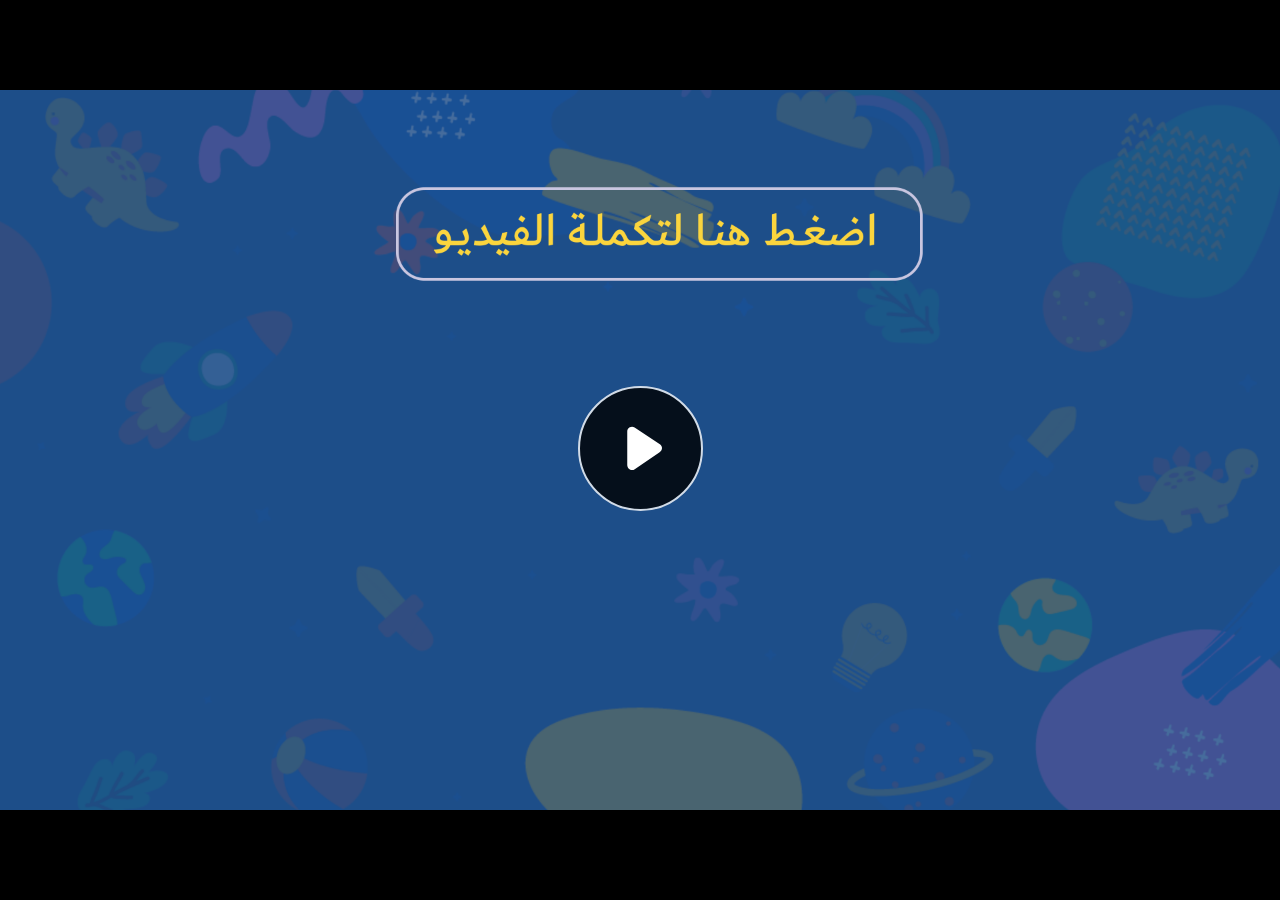
<file: index.html>
﻿<!doctype html>
<html lang="en-US">
<head>
  <meta charset="utf-8">
  <!-- Created using Storyline 360 - http://www.articulate.com  -->
  <!-- version: 3.71.29339.0 -->
  <title>KSA.G9.MATH.SEM3.UA.T1.S1.4</title>
  <meta http-equiv="x-ua-compatible" content="IE=edge"/>
  <meta name="viewport" content="width=device-width,initial-scale=1,user-scalable=no,shrink-to-fit=no,minimal-ui"/>
  <meta name="apple-mobile-web-app-capable" content="yes"/>
  <style>
    html, body { height: 100%; padding: 0; margin: 0 }
    #app { height: 100%; width: 100%; }
  </style>

  <script>
    window.DS = {};
    window.globals = {
      DATA_PATH_BASE: '',
      HAS_FRAME: true,
      HAS_SLIDE: true,

      lmsPresent: false,
      tinCanPresent: false,
      cmi5Present: false,
      aoSupport: false,
      scale: 'noscale',
      captureRc: false,
      browserSize: 'optimal',
      bgColor: '#282828',
      features: 'AccessibleVideo,ConnectionMessages,FullScreenToggle,InsertSvgPicture,LayerPresentAsDialog,MultipleQuizTracking,UpdatedScrollingPanels,UpdatedThemeEditor',
      themeName: 'unified',
      preloaderColor: '#FFFFFF',
      suppressAnalytics: false,
      productChannel: 'stable',
      publishSource: 'storyline',
      aid: 'aid|e710da2c-216d-488c-aeed-63e613e51a63',
      cid: '87c66efd-799b-4c89-9d4a-dda3b43b615a',
      playerVersion: '3.71.29339.0',
      publishTimestamp: '2023-03-09T16:48:22.4453935Z',
      maxIosVideoElements: 10,
      connectionSettings: { message: 'You%20are%20offline.%20Trying%20to%20reconnect...', useDarkTheme: false },

      
      parseParams: function(qs) {
        if (window.globals.parsedParams != null) {
          return window.globals.parsedParams;
        }
        qs = (qs || window.location.search.substr(1)).split('+').join(' ');
        var params = {},
            tokens,
            re = /[?&]?([^=]+)=([^&]*)/g;

        while (tokens = re.exec(qs)) {
          params[decodeURIComponent(tokens[1]).trim()] =
            decodeURIComponent(tokens[2]).trim();
        }
        window.globals.parsedParams = params;
        return params;
      }

    };
  </script>
  <script>
    var isIe11 = ('ActiveXObject' in window || window.MSBlobBuilder != null)
      && window.msCrypto != null && !window.ActiveXObject;
    if (isIe11) {
      window.globals.unsupportedBrowser = true;
      document.write(atob('[base64]'));
    }
  </script>
  
  <script>window.THREE = { };</script>
  
</head>
<body style="background: #282828" class="cs-HTML theme-unified">
  <!-- 360 -->
  <script>!function(e){var i=/iPhone/i,o=/iPod/i,n=/iPad/i,t=/(?=.*\bAndroid\b)(?=.*\bMobile\b)/i,d=/Android/i,s=/(?=.*\bAndroid\b)(?=.*\bSD4930UR\b)/i,b=/(?=.*\bAndroid\b)(?=.*\b(?:KFOT|KFTT|KFJWI|KFJWA|KFSOWI|KFTHWI|KFTHWA|KFAPWI|KFAPWA|KFARWI|KFASWI|KFSAWI|KFSAWA)\b)/i,r=/IEMobile/i,h=/(?=.*\bWindows\b)(?=.*\bARM\b)/i,a=/BlackBerry/i,l=/BB10/i,p=/Opera Mini/i,f=/(CriOS|Chrome)(?=.*\bMobile\b)/i,u=/(?=.*\bFirefox\b)(?=.*\bMobile\b)/i,c=new RegExp("(?:Nexus 7|BNTV250|Kindle Fire|Silk|GT-P1000)","i"),w=function(e,i){return e.test(i)},A=function(e){var A=e||navigator.userAgent,v=A.split("[FBAN");if(void 0!==v[1]&&(A=v[0]),this.apple={phone:w(i,A),ipod:w(o,A),tablet:!w(i,A)&&w(n,A),device:w(i,A)||w(o,A)||w(n,A)},this.amazon={phone:w(s,A),tablet:!w(s,A)&&w(b,A),device:w(s,A)||w(b,A)},this.android={phone:w(s,A)||w(t,A),tablet:!w(s,A)&&!w(t,A)&&(w(b,A)||w(d,A)),device:w(s,A)||w(b,A)||w(t,A)||w(d,A)},this.windows={phone:w(r,A),tablet:w(h,A),device:w(r,A)||w(h,A)},this.other={blackberry:w(a,A),blackberry10:w(l,A),opera:w(p,A),firefox:w(u,A),chrome:w(f,A),device:w(a,A)||w(l,A)||w(p,A)||w(u,A)||w(f,A)},this.seven_inch=w(c,A),this.any=this.apple.device||this.android.device||this.windows.device||this.other.device||this.seven_inch,this.phone=this.apple.phone||this.android.phone||this.windows.phone,this.tablet=this.apple.tablet||this.android.tablet||this.windows.tablet,"undefined"==typeof window)return this},v=function(){var e=new A;return e.Class=A,e};"undefined"!=typeof module&&module.exports&&"undefined"==typeof window?module.exports=A:"undefined"!=typeof module&&module.exports&&"undefined"!=typeof window?module.exports=v():"function"==typeof define&&define.amd?define("isMobile",[],e.isMobile=v()):e.isMobile=v()}(this);
    window.isMobile.apple.tablet = window.isMobile.apple.tablet ||
      (navigator.platform === 'MacIntel' && navigator.maxTouchPoints > 1);
    window.isMobile.apple.device = window.isMobile.apple.device || window.isMobile.apple.tablet;
    window.isMobile.tablet = window.isMobile.tablet || window.isMobile.apple.tablet;
    window.isMobile.any = window.isMobile.any || window.isMobile.apple.tablet;
  </script>

  <div id="focus-sink" tabindex="-1"></div>

  <div id="preso"></div>
  <script>
    (function() {

      var classTypes = [ 'desktop', 'mobile', 'phone', 'tablet' ];

      var addDeviceClasses = function(prefix, testObj) {
        var curr, i;
        for (i = 0; i < classTypes.length; i++) {
          curr = classTypes[i];
          if (testObj[curr]) {
            document.body.classList.add(prefix + curr);
          }
        }
      };

      var params = window.globals.parseParams(),
          isDevicePreview = params.devicepreview === '1',
          isPhoneOverride = params.deviceType === 'phone' || (isDevicePreview && params.phone == '1'),
          isTabletOverride = (params.deviceType === 'tablet' || isDevicePreview) && !isPhoneOverride,
          isMobileOverride = isPhoneOverride || isTabletOverride;

      var deviceView = {
        desktop: !window.isMobile.any && !isMobileOverride,
        mobile: window.isMobile.any || isMobileOverride,
        phone: isPhoneOverride || (window.isMobile.phone && !isTabletOverride),
        tablet: isTabletOverride || window.isMobile.tablet
      };

      window.globals.deviceView = deviceView;
      window.isMobile.desktop = !window.isMobile.any;
      window.isMobile.mobile = window.isMobile.any;

      addDeviceClasses('view-', deviceView);

    })();
  </script>
  
  <script src='story_content/user.js' type=text/javascript></script>
  <div class="slide-loader"></div>

  <script>
    var doc = document, loader = doc.body.querySelector('.slide-loader'); [ 1, 2, 3 ].forEach(function(n) { var d = doc.createElement('div'); d.style.backgroundColor = window.globals.preloaderColor; d.classList.add('mobile-loader-dot'); d.classList.add('dot' + n); loader.appendChild(d); });
  </script>

  <div class="mobile-load-title-overlay" style="display: none">
    <div class="mobile-load-title">KSA.G9.MATH.SEM3.UA.T1.S1.4</div>
  </div>

  <div class="mobile-chrome-warning"></div>

  
<style>
  .warn-connection-dialog {
    display: none;
    background: transparent;
    pointer-events: none;
    position: fixed;
    left: 0;
    top: 0;
    width: 100%;
    height: 100%;
    z-index: 999;
  }

  .warn-connection-content {
    border-radius: 4px;
    background: white;
    border: 1px solid #E7E7E7;
    color: #333333;
    box-shadow: 0 2px 4px rgba(0, 0, 0, 0.25);
    transition: all 150ms ease-out;
    position: absolute;
    white-space: nowrap;
  }

  .view-phone.is-landscape .warn-connection-content {
    left: 23px;
    bottom: 23px;
  }

  .view-tablet.is-landscape .warn-connection-content {
    left: 50%;
    top: 20px;
    transform: translateX(-50%);
  }

  .is-portrait .warn-connection-content {
    transform: translate(-50%, calc(-100% - 15px));
  }

  .warn-connection-content p {
    display: inline-block;
    margin: 0 8px 0 0;
    line-height: 33px;
    font-size: 11px;
  }

  .warn-connection-content svg {
    position: relative;
    vertical-align: middle;
    margin: 0 2px 2px 8px;
  }

  .view-desktop .warn-connection-content {
    left: 1.5em;
    bottom: 1.5em;
  }

  .view-desktop .warn-connection-content p {
    font-size: 1.1em;
  }

  .is-offline .warn-connection-dialog {
    display: block;
  }

  .is-offline .cs-panel * {
    pointer-events: none !important;
  }

  .is-offline .cs-panel {
    pointer-events: all !important;
  }

  .is-offline #nav-controls * {
    pointer-events: none !important;
  }

  .is-offline #nav-controls {
    pointer-events: all !important;
  }
</style>

<div class="warn-connection-dialog">
  <div class="warn-connection-content">
    <svg width="17" height="15" viewBox="0 0 17 15" xmlns="http://www.w3.org/2000/svg">
      <path fill="#8F0000" stroke="white" d="M16.07,12.98 L15.88,12.23 L9.51,1.21 C8.97,0.26,7.6,0.26,7.06,1.21 L0.69,12.23 C0.15,13.16,0.81,14.36,1.91,14.36 H14.65 C15.47,14.36,16.05,13.7,16.07,12.98 Z"/>
      <path fill="white" stroke="white" d="M8.58,5.5 C8.35,5.28,8.5,5.35,8.21,5.32 C8.09,5.35,7.97,5.49,7.96,5.67 C7.97,5.79,7.98,5.92,7.98,6.04 L7.98,6.04 C7.99,6.17,8,6.31,8.01,6.43 L8.01,6.44 C8.03,6.92,8.06,7.41,8.09,7.9 L8.09,7.9 C8.12,8.39,8.14,8.88,8.17,9.37 C8.17,9.39,8.18,9.42,8.2,9.44 C8.23,9.46,8.25,9.47,8.28,9.47 C8.31,9.47,8.34,9.46,8.35,9.44 C8.37,9.43,8.38,9.4,8.39,9.35 L8.39,9.34 C8.39,9.24,8.4,9.15,8.4,9.05 L8.4,9.05 C8.41,8.96,8.41,8.86,8.42,8.75 C8.43,8.44,8.45,8.12,8.47,7.81 L8.47,7.81 C8.49,7.49,8.51,7.18,8.53,6.87 C8.55,6.46,8.56,6.05,8.59,5.64 L8.6,5.62 C8.6,5.57,8.59,5.53,8.58,5.5 L8.21,5.32 Z"/>
      <circle fill="white" stroke="white" cx="8.3" cy="11.35" r="0.3"/>
    </svg>
    <p>You are offline. Trying to reconnect...</p>
  </div>
</div>

<script>
  (function() {
    window.DS.connection = {
      warningShown: false,
      assets: {},
      loadingAssetGroup: false,
      retryDelay: 500
    };

    // @TODO this is POC code and can be cleaned up a bit more if we move forward
    // with the feature



    // The `window.globals.features` variable must be set in `webpack.dev.config` when testing locally - it is not enough
    // to have it in the data - but it must be set there as well.
    var useConnectionMessages = window.AbortController != null &&
      window.location.protocol != 'file:' &&
      window.globals.features.indexOf('ConnectionMessages') != -1;

    window.DS.connection.useConnectionMessages = useConnectionMessages

    var assetCount = 0;
    var checkLoadedId;
    var connectionSettings = window.globals.connectionSettings;

    if (useConnectionMessages && connectionSettings != null) {
      var contentEl = document.querySelector('.warn-connection-content');
      var messageEl = contentEl.querySelector('p')

      if (connectionSettings.useDarkTheme) {
        contentEl.style.borderColor = '#BABBBA';
        contentEl.style.backgroundColor = '#282828';
        contentEl.style.color = '#FFFFFF';
      }

      if (connectionSettings.message != null) {
        messageEl.textContent = window.decodeURIComponent(connectionSettings.message);
      }
    }

    function checkAssetsReady() {
      for (var i in DS.connection.assets) {
        if (!DS.connection.assets[i].success) {
          return false;
        }
      }
      return true;
    }

    function stopAssetGroup() {
      if (!useConnectionMessages) { return; }

      assetCount = 0;

      DS.connection.oldAssetGroup = DS.connection.assets;
      DS.connection.assets = {};
      DS.connection.loadingAssetGroup = false;
      clearInterval(checkLoadedId);
    }

    function startAssetGroup() {
      if (!useConnectionMessages) { return; }
      var ticks = 0;
      clearInterval(checkLoadedId);
      checkLoadedId = setInterval(function() {
        var loaded = 0;
        if (assetCount === 0 && loaded === 0) {
          clearInterval(checkLoadedId);
          return;
        }

        for (var i in DS.connection.assets) {
          if (DS.connection.assets[i].success) {
            loaded++;
          }
        }

        if (assetCount === loaded && checkAssetsReady()) {
          for (var i in DS.connection.assets) {
            if (DS.connection.assets[i].action) {
              DS.connection.assets[i].action();
            }
          }
          hideWarning();
          stopAssetGroup();
        }
      }, 100)
    }

    function requiredAsset(url, action, retry, type) {
      if (!useConnectionMessages) { return; }
      if (DS.connection.assets[url]) { return; }

      DS.connection.assets[url] = {
        success: false, action: action, retry: retry, type: type
      };
      assetCount = Object.keys(DS.connection.assets).length;
      if (!DS.connection.loadingAssetGroup) {
        startAssetGroup();
      }
      DS.connection.loadingAssetGroup = true;
    }

    function assetLoaded(url) {
      if (!useConnectionMessages) { return; }
      if (DS.connection.assets[url]) {
        DS.connection.assets[url].success = true;
      }
    }

    function assetFailed(url) {
      if (!useConnectionMessages) { return; }
      if (!DS.connection.assets[url]) {
        if (/\.js$/.test(url)) {
          setTimeout(function() {
            if (DS.connection.lastSlideLoaded != null) {
              DS.connection.lastSlideLoaded();
            }
          }, DS.connection.retryDelay);
        }
        return;
      }
      if (!DS.connection.warningShown) { showWarning(); }
      if (DS.connection.assets[url].retry) {
        setTimeout(function() {
          if (!DS.connection.assets[url].success) {
            DS.connection.assets[url].retry()
          }
        }, DS.connection.retryDelay);
      }
    }

    function hideWarning() {
      document.body.classList.remove('is-offline');
      DS.connection.warningShown = false;
    }
    DS.connection.hideWarning = hideWarning

    function showWarning(btn) {
      document.body.classList.add('is-offline')
      DS.connection.warningShown = true;
      updateWarningPosition();
    }

    function updateWarningPosition() {
      if (!DS.connection.warningShown) {
        return;
      }

      var isPortrait = document.body.classList.contains('is-portrait');
      var warningEl = document.querySelector('.warn-connection-content');

      if (isPortrait) {
        var slide = document.querySelector('.primary-slide');
        var slideRect = slide.getBoundingClientRect();

        warningEl.style.top = `${slideRect.top}px`
        warningEl.style.left = `${slideRect.left + slideRect.width / 2}px`
      } else {
        warningEl.style.top = null;
        warningEl.style.left = null;
      }

      window.requestAnimationFrame(updateWarningPosition);
    }

    // these will all be noops if the feature flag isn't set in
    // the data and `window.globals.features`
    DS.connection.requiredAsset = requiredAsset;
    DS.connection.assetLoaded = assetLoaded;
    DS.connection.assetFailed = assetFailed;
    DS.connection.stopAssetGroup = stopAssetGroup;
    DS.connection.startAssetGroup = startAssetGroup;
  })();
</script>


  <script>
    
    if (window.autoSpider && window.vInterfaceObject) {
      document.querySelector('.mobile-load-title-overlay').style.display = 'none';
    }
  </script>

  

  <link rel="stylesheet" href="html5/data/css/output.min.css" data-noprefix/>
</body>
<script src="html5/lib/scripts/bootstrapper.min.js"></script>
</html>
</file>
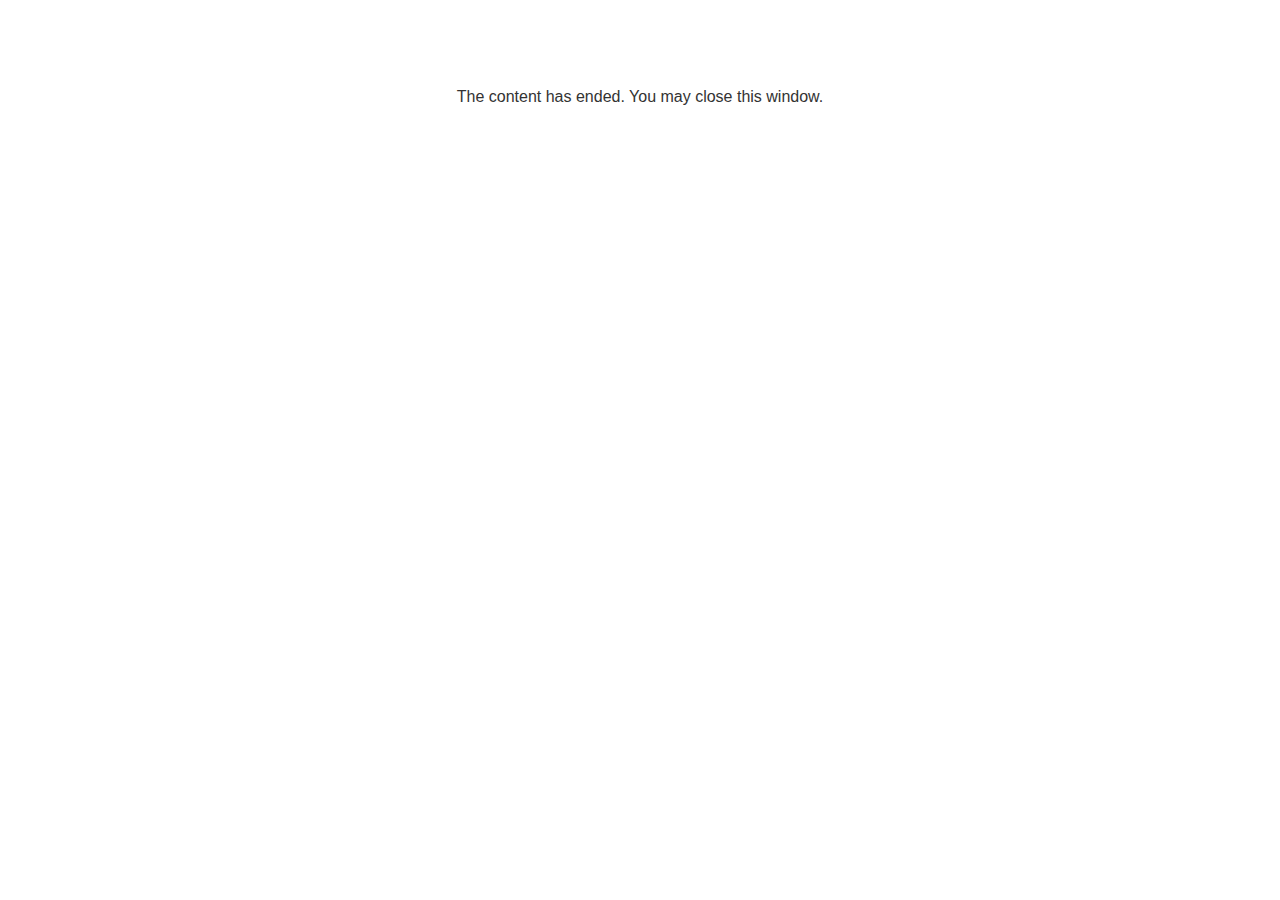
<file: lms/goodbye.html>
<!doctype html>
<html>
<body style="background-color: #ffffff;">

<p role="alert" style="color: #333333;font-family: Lato, articulate, tahoma, arial;font-size: medium;text-align: center;">
<br><br><br><br>
The content has ended. You may close this window.
</p>

</body>
</html>
</file>
<file: html5/data/css/output.min.css>
@font-face {
  font-family: 'LatoBold Charset1_ Bold54804E58';
  src: url('[data-uri]');
  font-style: normal;
  font-weight: normal;
}
@font-face {
  font-family: 'Lato Charset1_ 6LE9kJZl39ED1421';
  src: url('[data-uri]');
  font-style: normal;
  font-weight: normal;
}
@font-face {
  font-family: 'Dubai Charset1_ 6CTs4DK6E4F31FF';
  src: url('[data-uri]');
  font-style: normal;
  font-weight: normal;
}
@font-face {
  font-family: 'Dubai Medium Charset1_ 5523746E';
  src: url('[data-uri]');
  font-style: normal;
  font-weight: normal;
}
@font-face {
  font-family: 'Dubai MediumBold ChBold5D0586F3';
  src: url('[data-uri]');
  font-style: normal;
  font-weight: normal;
}
@font-face {
  font-family: 'DubaiBold Charset1_Bold186CA334';
  src: url('[data-uri]');
  font-style: normal;
  font-weight: normal;
}
@font-face {
  font-family: 'Dubai Charset0_v8wz5Y8k741D6E07';
  src: url('[data-uri]');
  font-style: normal;
  font-weight: normal;
}
@font-face {
  font-family: 'Open Sans Charset0_v9TY33EDE6F2';
  src: url('[data-uri]');
  font-style: normal;
  font-weight: normal;
}
@font-face {
  font-family: 'Dubai Medium Charset0_v389EBE1D';
  src: url('[data-uri]');
  font-style: normal;
  font-weight: normal;
}
@font-face {
  font-family: 'Dubai MediumBold ChBold9429EB4D';
  src: url('[data-uri]');
  font-style: normal;
  font-weight: normal;
}
@font-face {
  font-family: 'DubaiBold Charset0_BoldD2773439';
  src: url('[data-uri]');
  font-style: normal;
  font-weight: normal;
}
.cs-HTML {
  background: rgba(40, 40, 40, 1);
}
.cs-npnxnanbnsnfns00000000001 .cs-infopanel  {
  box-shadow: 0 1px 0 rgba(0, 0, 0, 0);
  background: rgba(255, 255, 255, 1);
}
.cs-npnxnanbnsnfns00000000001 .cs-infopanel .cs-link {
  color: rgba(186, 187, 186, 1);
}
.cs-npnxnanbnsnfns00000000001 .cs-infopanel .cs-link:hover {
  color: rgba(255, 255, 255, 1);
}
.cs-npnxnanbnsnfns00000000001 .cs-infopanel .cs-name {
  color: rgba(68, 68, 68, 1);
}
.cs-npnxnanbnsnfns00000000001 .cs-infopanel .cs-title {
  color: rgba(153, 153, 153, 1);
}
.cs-npnxnanbnsnfns00000000001 .cs-infopanelpopup  {
  box-shadow: 0 1px 0 rgba(0, 0, 0, 0);
  background: rgba(0, 0, 0, 0);
}
.cs-npnxnanbnsnfns00000000001 .cs-infopanelpopup .cs-link {
  color: rgba(255, 0, 0, 1);
}
.cs-npnxnanbnsnfns00000000001 .cs-infopanelpopup .cs-link:hover {
  color: rgba(255, 255, 255, 1);
}
.cs-npnxnanbnsnfns00000000001 .cs-infopanelpopup .cs-name {
  color: rgba(255, 255, 255, 1);
}
.cs-npnxnanbnsnfns00000000001 .cs-infopanelpopup .cs-bio {
  color: rgba(186, 187, 186, 1);
}
.cs-npnxnanbnsnfns00000000001 .cs-timer  {
  color: rgba(186, 187, 186, 1);
}
.cs-npnxnanbnsnfns00000000001 .cs-duration stop:first-child {
  stop-color: rgba(60, 60, 60, 1);
}
.cs-npnxnanbnsnfns00000000001 .cs-duration stop:last-child {
  stop-color: rgba(60, 60, 60, 1);
}
.cs-npnxnanbnsnfns00000000001 .cs-elapsed stop:first-child {
  stop-color: rgba(254, 227, 71, 1);
}
.cs-npnxnanbnsnfns00000000001 .cs-elapsed stop:last-child {
  stop-color: rgba(254, 227, 71, 1);
}
.cs-npnxnanbnsnfns00000000001 .cs-timer .cs-pie .cs-innerstroke {
  stroke: rgba(199, 199, 199, 1);
}
.cs-npnxnanbnsnfns00000000001 .cs-timer .cs-pie .cs-innerborder {
  stroke: rgba(255, 255, 255, 1);
}
.cs-npnxnanbnsnfns00000000001 .cs-window  {
  box-shadow: 0 8px 5px rgba(0, 0, 0, 0.2);
  border-color: rgba(49, 99, 0, 0);
  background: rgba(33, 33, 33, 1);
  color: rgba(248, 248, 248, 1);
}
.cs-npnxnanbnsnfns00000000001 .cs-window .cs-diva {
  border-color: rgba(78, 78, 78, 1);
}
.cs-npnxnanbnsnfns00000000001 .cs-window .cs-divb {
  border-color: rgba(78, 78, 78, 0);
}
.cs-npnxnanbnsnfns00000000001 .cs-editor .cs-editor-slide {
  color: rgba(226, 226, 226, 1);
}
.cs-npnxnanbnsnfns00000000001 .cs-editor .cs-editor-html {
  color: rgba(186, 187, 186, 1);
}
.cs-npnxnanbnsnfns00000000001 .cs-editor .cs-editor-button {
  text-shadow: 0 1px 0 rgba(0, 0, 0, 0);
  color: rgba(255, 255, 255, 1);
  border-color: rgba(211, 211, 211, 1);
  background: rgba(34, 34, 34, 1);
}
.cs-npnxnanbnsnfns00000000001 .cs-editor .cs-editor-button:hover {
  background: rgba(68, 68, 68, 1);
}
.cs-npnxnanbnsnfns00000000001 .cs-editor .cs-editor-button:active {
  background: rgba(68, 68, 68, 1);
}
.cs-npnxnanbnsnfns00000000001 .cs-listitem  {
  color: rgba(186, 187, 186, 1);
  border-color: none;
  border: 1px solid transparent;
}
.cs-npnxnanbnsnfns00000000001 .cs-listitem:hover {
  background: rgba(255, 255, 255, 0.06);
  border-color: rgba(108, 108, 108, 1) !important;
  border-width: 1px;
  border-radius: 2px;
  border-style: solid;
  box-sizing: border-box;
}
.cs-npnxnanbnsnfns00000000001 .cs-listitem.hover {
  background: rgba(255, 255, 255, 0.06);
  border-color: rgba(108, 108, 108, 1) !important;
  border-width: 1px;
  border-radius: 2px;
  border-style: solid;
  box-sizing: border-box;
}
.cs-npnxnanbnsnfns00000000001 .cs-glossary  {
  color: rgba(186, 187, 186, 1);
}
.cs-npnxnanbnsnfns00000000001 .cs-glossary .cs-scrolling-panel {
  background: rgba(0, 0, 0, 0);
}
.cs-npnxnanbnsnfns00000000001 .cs-glossary .cs-term.cs-selected .cs-choice-list-trigger {
  color: rgba(255, 255, 255, 1);
  background: rgba(255, 255, 255, 1);
}
.cs-npnxnanbnsnfns00000000001 .cs-glossary .cs-term.cs-selected .cs-choice-list-trigger:focus {
  color: rgba(255, 255, 255, 1);
  background: rgba(255, 255, 255, 1);
}
.cs-npnxnanbnsnfns00000000001 .cs-glossary .cs-term:hover .cs-choice-list-trigger {
  background: rgba(186, 187, 186, 1);
}
.cs-npnxnanbnsnfns00000000001 .cs-glossary .cs-term.hover .cs-choice-list-trigger {
  background: rgba(186, 187, 186, 1);
}
.cs-npnxnanbnsnfns00000000001 .cs-glossary .cs-term .cs-choice-list-trigger:focus {
  background: rgba(186, 187, 186, 1);
}
.cs-npnxnanbnsnfns00000000001 .cs-glossary .cs-diva {
  border-color: rgba(0, 0, 0, 0);
}
.cs-npnxnanbnsnfns00000000001 .cs-glossary .cs-divb {
  border-color: rgba(0, 0, 0, 0);
}
.cs-npnxnanbnsnfns00000000001 .cs-glossary .cs-divc {
  border-color: rgba(0, 0, 0, 0);
}
.cs-npnxnanbnsnfns00000000001 .cs-glossary .cs-heading {
  color: rgba(248, 248, 248, 1);
  font-weight: 700;
}
.note-content p span {
  color: rgba(186, 187, 186, 1);
  line-height: 1.4em;
  font-size: 103.769%;
}
.cs-npnxnanbnsnfns00000000001 .cs-resource .cs-separator {
  border-color: rgba(0, 0, 0, 0);
}
.cs-npnxnanbnsnfns00000000001 .cs-outline  {
  color: rgba(45, 45, 45, 1);
}
.cs-npnxnanbnsnfns00000000001 .cs-outline .cs-diva {
  border-color: rgba(0, 0, 0, 0);
}
.cs-npnxnanbnsnfns00000000001 .cs-outline .cs-divb {
  border-color: rgba(0, 0, 0, 0);
}
.cs-npnxnanbnsnfns00000000001 .cs-outline .cs-divc {
  border-color: rgba(0, 0, 0, 0);
}
.cs-npnxnanbnsnfns00000000001 .cs-outline .cs-search-filter:hover {
  color: rgba(0, 0, 0, 0);
}
.cs-npnxnanbnsnfns00000000001 .cs-outline .cs-search-filter.hover {
  color: rgba(0, 0, 0, 0);
}
.cs-npnxnanbnsnfns00000000001 .cs-transcript  {
  color: rgba(255, 255, 255, 1);
}
.cs-npnxnanbnsnfns00000000001 .cs-transcript .cs-div {
  border-color: rgba(0, 0, 0, 0);
}
.cs-npnxnanbnsnfns00000000001 .cs-tabs:not(.topmenu-item) {
  color: rgba(248, 248, 248, 1);
}
.cs-npnxnanbnsnfns00000000001 .cs-tabs .cs-inner-button:not(.topmenu-item) {
  text-shadow: 0 1px 0 rgba(0, 0, 0, 0);
}
.cs-npnxnanbnsnfns00000000001 .cs-tabs:hover:not(.topmenu-item) {
  color: rgba(248, 248, 248, 1);
}
.cs-npnxnanbnsnfns00000000001 .cs-tabs.cs-selected {
  background: rgba(0, 0, 0, 0);
  color: rgba(248, 248, 248, 1);
}
.cs-npnxnanbnsnfns00000000001 .cs-seekcontrol  {
  background: rgba(0, 0, 0, 0);
  border-color: rgba(0, 0, 0, 0);
}
.cs-npnxnanbnsnfns00000000001 .cs-seekcontrol .cs-button:hover .cs-icon {
  fill: rgba(255, 255, 255, 1);
}
.cs-npnxnanbnsnfns00000000001 .cs-seekcontrol .cs-button.hover .cs-icon {
  fill: rgba(255, 255, 255, 1);
}
.cs-npnxnanbnsnfns00000000001 .cs-seekcontrol .cs-button .cs-icon-shadow {
  fill: rgba(0, 0, 0, 0);
}
.cs-npnxnanbnsnfns00000000001 .cs-seekcontrol .cs-button .cs-icon {
  fill: rgba(180, 180, 180, 1);
}
.cs-npnxnanbnsnfns00000000001 .cs-seekcontrol .cs-seek .cs-fill {
  background: rgba(255, 255, 255, 0.6);
}
.cs-npnxnanbnsnfns00000000001 .cs-seekcontrol .cs-seek {
  background: rgba(108, 108, 108, 1);
  border-color: rgba(0, 0, 0, 0);
}
.cs-npnxnanbnsnfns00000000001 .cs-searchinput .cs-input {
  color: rgba(186, 187, 186, 1);
  border-color: rgba(0, 0, 0, 0);
  background: rgba(255, 255, 255, 0.06);
}
.cs-npnxnanbnsnfns00000000001 .cs-searchinput .cs-input:focus {
  color: rgba(248, 248, 248, 1);
  background: rgba(41, 41, 41, 1);
}
.cs-npnxnanbnsnfns00000000001 .cs-searchinput .cs-input:hover {
  box-shadow: inset 0 0 1px 0 rgba(69, 126, 19, 0);
}
.cs-npnxnanbnsnfns00000000001 .cs-searchinput .cs-input.hover {
  box-shadow: inset 0 0 1px 0 rgba(69, 126, 19, 0);
}
.cs-npnxnanbnsnfns00000000001 .cs-searchinput .cs-button .cs-icon {
  fill: rgba(186, 187, 186, 1);
}
.cs-npnxnanbnsnfns00000000001 .cs-searchinput .cs-button:hover {
  fill: rgba(63, 133, 0, 1);
}
.cs-npnxnanbnsnfns00000000001 .cs-searchinput .cs-button.hover {
  fill: rgba(63, 133, 0, 1);
}
.cs-npnxnanbnsnfns00000000001 .cs-menu  {
  box-shadow: 0 1px 0 rgba(0, 0, 0, 0);
  background: rgba(33, 33, 33, 1);
}
.cs-npnxnanbnsnfns00000000001 .cs-topmenu-item.active .cs-tab {
  background: rgba(33, 33, 33, 1);
}
.cs-npnxnanbnsnfns00000000001 .cs-logo  {
  box-shadow: 0 1px 0 rgba(37, 75, 0, 1);
  background: rgba(255, 255, 255, 0);
}
.cs-npnxnanbnsnfns00000000001 .cs-checkbox  {
  color: rgba(255, 255, 255, 1);
}
.cs-npnxnanbnsnfns00000000001 .cs-checkbox:hover {
  border-color: rgba(175, 221, 130, 1);
}
.cs-npnxnanbnsnfns00000000001 .cs-checkbox.hover {
  border-color: rgba(175, 221, 130, 1);
}
.cs-npnxnanbnsnfns00000000001 .cs-checkbox .cs-box {
  color: rgba(255, 255, 255, 1);
  border-color: rgba(42, 83, 0, 1);
}
.cs-npnxnanbnsnfns00000000001 .cs-checkbox .cs-box:checked::after {
  color: rgba(43, 196, 0, 1);
}
.cs-npnxnanbnsnfns00000000001 .cs-button  {
  text-shadow: 0 1px 0 rgba(0, 0, 0, 0);
  color: rgba(186, 187, 186, 1);
  border-color: rgba(0, 0, 0, 0);
  background: rgba(0, 0, 0, 0);
  box-shadow: 0 1px 0 rgba(0, 0, 0, 0);
}
.cs-npnxnanbnsnfns00000000001 .cs-button .cs-icon {
  fill: rgba(186, 187, 186, 1);
}
.cs-npnxnanbnsnfns00000000001 .cs-button .cs-icon-shadow {
  fill: rgba(0, 0, 0, 0);
}
.cs-npnxnanbnsnfns00000000001 .cs-button:hover {
  background: rgba(248, 248, 248, 1);
}
.cs-npnxnanbnsnfns00000000001 .cs-button.hover {
  background: rgba(248, 248, 248, 1);
}
.cs-npnxnanbnsnfns00000000001 .cs-button:active {
  background: rgba(0, 0, 0, 0);
}
.cs-npnxnanbnsnfns00000000001 .cs-button.cs-disabled:hover {
  background: rgba(0, 0, 0, 0);
}
.cs-npnxnanbnsnfns00000000001 .cs-button.cs-disabled.hover {
  background: rgba(0, 0, 0, 0);
}
.cs-npnxnanbnsnfns00000000001 .cs-button.cs-disabled:active {
  background: rgba(0, 0, 0, 0);
}
.cs-npnxnanbnsnfns00000000001 .cs-button.cs-volume:hover {
  background: rgba(0, 0, 0, 0);
}
.cs-npnxnanbnsnfns00000000001 .cs-button.cs-volume.hover {
  background: rgba(0, 0, 0, 0);
}
.cs-npnxnanbnsnfns00000000001 .cs-button.cs-volume:active {
  background: rgba(0, 0, 0, 0);
}
.cs-npnxnanbnsnfns00000000001.cs-base  {
  color: rgba(186, 187, 186, 1);
  border-color: rgba(40, 40, 40, 1);
  background: rgba(40, 40, 40, 1);
}
.cs-npnxnanbnsnfns00000000001.cs-base .cs-separator .cs-diva {
  background: rgba(69, 69, 69, 1);
}
.cs-npnxnanbnsnfns00000000001.cs-base .cs-separator .cs-divb {
  background: rgba(0, 0, 0, 0);
}
.cs-npnxnanbnsnfns00000000001.cs-base .cs-topmenu-item.active .cs-tab {
  border-color: rgba(69, 69, 69, 1);
}
.cs-npnxnanbnsnfns00000000001.cs-base .cs-topmenu-item.active .cs-panel {
  border-color: rgba(69, 69, 69, 1);
}
.cs-npnxnanbnsnfns00000000001.cs-base .cs-left {
  background: rgba(33, 33, 33, 1);
}
.cs-npnxnanbnsnfns00000000001.cs-base .cs-area-primary .cs-slide-container {
  background: rgba(40, 40, 40, 1);
}
.cs-npnxnanbnsnfns00000000001.cs-base.cs-custom-theme .cs-brandhighlight-bg {
  background: rgba(79, 189, 244, 1) !important;
}
.cs-npnxnanbnsnfns00000000001.cs-base.cs-custom-theme .cs-brandhighlight-secondary-bg {
  background: rgba(255, 255, 255, 1) !important;
}
.cs-npnxnanbnsnfns00000000001.cs-base.cs-custom-theme .cs-brandhighlight-border {
  border-color: rgba(79, 189, 244, 1) !important;
}
.cs-npnxnanbnsnfns00000000001.cs-base.cs-custom-theme .cs-brandhighlight-text {
  color: rgba(79, 189, 244, 1) !important;
}
.cs-npnxnanbnsnfns00000000001.cs-base.cs-custom-theme .cs-brandhighlight-fill {
  fill: rgba(79, 189, 244, 1) !important;
}
.cs-npnxnanbnsnfns00000000001.cs-base.cs-custom-theme .cs-listitem.cs-selected {
  background-color: rgba(255, 255, 255, 0.06) !important;
}
.cs-npnxnanbnsnfns00000000001 .cs-volume::-moz-range-thumb {
  border-color: rgba(43, 85, 0, 1);
  box-shadow: inset 0 0 1px 0 rgba(43, 85, 0, 1);
  background: rgba(255, 255, 255, 1);
}
.cs-npnxnanbnsnfns00000000001 .cs-volume::-ms-thumb {
  border-color: rgba(43, 85, 0, 1);
  box-shadow: inset 0 0 1px 0 rgba(43, 85, 0, 1);
  background: rgba(255, 255, 255, 1);
}
.cs-npnxnanbnsnfns00000000001 .cs-volume::-webkit-slider-thumb {
  border-color: rgba(43, 85, 0, 1);
  box-shadow: inset 0 0 1px 0 rgba(43, 85, 0, 1);
  background: rgba(255, 255, 255, 1);
}
.cs-npnxnanbnsnfns00000000001 .cs-volume::-moz-range-track {
  border-color: rgba(66, 140, 1, 1);
  background: rgba(108, 108, 108, 1);
}
.cs-npnxnanbnsnfns00000000001 .cs-volume::-ms-track {
  border-color: rgba(66, 140, 1, 1);
  background: rgba(108, 108, 108, 1);
}
.cs-npnxnanbnsnfns00000000001 .cs-volume::-webkit-slider-runnable-track {
  border-color: rgba(66, 140, 1, 1);
  background: rgba(108, 108, 108, 1);
}
body.show-focus .tab-focus-box {
  box-shadow: 0 0 0 1px rgba(255, 255, 0, 1), 0 0 0 3px rgba(0, 32, 96, 1), 0 0 5px 5px rgba(255, 255, 0, 1);
  border-color: transparent;
  outline: 2px transparent solid;
}
.skipnav {
  box-shadow: 0 0 0 1px rgba(255, 255, 0, 1), 0 0 0 3px rgba(0, 32, 96, 1), 0 0 5px 5px rgba(255, 255, 0, 1);
  border-color: transparent;
  outline: 2px transparent solid;
}
.cs-npnxnanbnsnfns00000000001 .cs-listitem:hover {
  color: none;
}
.cs-npnxnanbnsnfns00000000001 .cs-listitem.hover {
  color: none;
}
.cs-npnxnanbnsnfns00000000001 .cs-listitem.cs-viewed {
  color: #BABBBA;
}
.cs-npnxnanbnsnfns00000000001 .cs-listitem {
  color: #BABBBA;
}
.cs-npnxnanbnsnfns00000000001 .cs-listitem:hover .cs-icon-carrot * {
  fill: none;
}
.cs-npnxnanbnsnfns00000000001 .cs-listitem.hover .cs-icon-carrot * {
  fill: none;
}
.cs-npnxnanbnsnfns00000000001 .cs-listitem .cs-icon-carrot {
  color: none;
  top: calc(3px);
}
.cs-npnxnanbnsnfns00000000001 .cs-listitem .cs-icon-carrot .cs-shadow {
  color: #F8F8F8;
}
.cs-npnxnanbnsnfns00000000001 .item-collapsible .is-scene {
  color: #F8F8F8 !important;
  font-weight: 700;
}
.cs-npnxnanbnsnfns00000000001 .is-scene .cs-icon-carrot * {
  color: #F8F8F8 !important;
  font-weight: 700;
}
.cs-npnxnanbnsnfns00000000001 .is-scene:not(.outline-links-collapse) > a {
  color: #F8F8F8;
}
.cs-npnxnanbnsnfns00000000001 .is-scene:not(.outline-links-collapse) .cs-icon-carrot * {
  fill: none !important;
  color: #F8F8F8 !important;
}
.cs-npnxnanbnsnfns00000000001 .tabs, .cs-npnxnanbnsnfns00000000001 .cs-logo {
  border-bottom: 1px solid rgba(108, 108, 108, 1);
}
.cs-npnxnanbnsnfns00000000001 .area-secondary-wrapper:after {
  background-image: url('[data-uri]');
  background-size: 100%;
}
.cs-npnxnanbnsnfns00000000001 .panel-footer {
  background: #212121;
}
.cs-npnxnanbnsnfns00000000001 #outline-search {
  background: rgba(255, 255, 255, 0.06);
  border-color: rgba(108, 108, 108, 1);
  border-width: 1px;
  border-style: solid;
}
.cs-npnxnanbnsnfns00000000001 .topmenu-panel #outline-search {
  background: #545454;
}
.cs-npnxnanbnsnfns00000000001 .search-icon circle, .cs-npnxnanbnsnfns00000000001 .search-icon path {
  stroke: #BABBBA;
}
.cs-npnxnanbnsnfns00000000001 #outline-search input[type   =search] {
  color: #F8F8F8;
}
.cs-npnxnanbnsnfns00000000001 #outline-search ::-webkit-input-placeholder {
  color: #BABBBA !important;
}
.cs-npnxnanbnsnfns00000000001 #outline-search :-ms-input-placeholder {
  color: #BABBBA !important;
}
.cs-npnxnanbnsnfns00000000001 #outline-search ::-moz-placeholder {
  color: #BABBBA !important;
  opacity: 1;
}
.cs-npnxnanbnsnfns00000000001 .cs-topmenu-item.active, body:not(.is-touchable-tablet) .cs-npnxnanbnsnfns00000000001 .cs-topmenu-item:hover {
  color: #F8F8F8;
}
.cs-npnxnanbnsnfns00000000001 .cs-topmenu-item.button-tapped {
  color: #F8F8F8;
}
.cs-npnxnanbnsnfns00000000001 .cs-topmenu-item.active .cs-tab, .cs-npnxnanbnsnfns00000000001 .cs-topmenu-item .cs-tab {
  background: transparent !important;
  border: none !important;
}
.cs-npnxnanbnsnfns00000000001 .top-tabs-drop-icon div {
  background: #BABBBA;
}
.cs-npnxnanbnsnfns00000000001 .cs-panel.topmenu-panel .panel-content, .cs-npnxnanbnsnfns00000000001 .top-tabs-drop {
  background: #212121;
}
.cs-npnxnanbnsnfns00000000001 .cs-topmenu-item.active .cs-panel {
  background: #212121;
}
.cs-npnxnanbnsnfns00000000001 .cs-menu.topmenu-panel, .cs-npnxnanbnsnfns00000000001 .top-tabs-drop {
  border: 1px solid rgba(69, 69, 69, 1) !important;
  border-radius: 3px;
}
.cs-npnxnanbnsnfns00000000001 .resources .resources-list a:hover {
  background: rgba(255, 255, 255, 0.06);
}
body:not(.is-touchable-tablet) .cs-npnxnanbnsnfns00000000001 .resources .resources-list a:hover {
  background: rgba(255, 255, 255, 0.06);
}
.cs-npnxnanbnsnfns00000000001 .resources .resources-list a.hover {
  background: rgba(255, 255, 255, 0.06);
}
body:not(.is-touchable-tablet) .cs-npnxnanbnsnfns00000000001 .resources .resources-list a.hover {
  background: rgba(255, 255, 255, 0.06);
}
.cs-npnxnanbnsnfns00000000001 .resources .resources-list a.button-tapped {
  background: rgba(255, 255, 255, 0.06);
}
.cs-npnxnanbnsnfns00000000001 .cs-icon path, .cs-npnxnanbnsnfns00000000001 .cs-icon rect, .cs-npnxnanbnsnfns00000000001 .cs-icon polygon, .cs-npnxnanbnsnfns00000000001 .menu-icon-wrapper.menu-icon-wrapper-hover path {
  fill: #BABBBA;
}
.cs-npnxnanbnsnfns00000000001 .cs-icon .icon-stroke-only {
  fill: none !important;
  stroke: #BABBBA !important;
}
body:not(.is-touchable-tablet) .cs-npnxnanbnsnfns00000000001 .cs-button:hover .cs-icon path, body:not(.is-touchable-tablet) .cs-npnxnanbnsnfns00000000001 .cs-button:hover .cs-icon rect, body:not(.is-touchable-tablet) .cs-npnxnanbnsnfns00000000001 .cs-button:hover .cs-icon polygon {
  fill: #F8F8F8;
}
body:not(.is-touchable-tablet) .cs-npnxnanbnsnfns00000000001 .cs-tabs:hover .search-icon circle, body:not(.is-touchable-tablet) .cs-npnxnanbnsnfns00000000001 .cs-tabs:hover .search-icon path {
  stroke: #F8F8F8;
}
.cs-npnxnanbnsnfns00000000001 .cs-button.button-tapped .cs-icon path, .cs-npnxnanbnsnfns00000000001 .cs-button.button-tapped .cs-icon rect, .cs-npnxnanbnsnfns00000000001 .cs-button.button-tapped .cs-icon polygon {
  fill: #F8F8F8;
}
body:not(.is-touchable-tablet) .cs-npnxnanbnsnfns00000000001 .cs-button:hover .cs-icon .icon-stroke-only {
  fill: none !important;
  stroke: #F8F8F8 !important;
}
.cs-npnxnanbnsnfns00000000001 .cs-button:button-tapped .cs-icon .icon-stroke-only {
  fill: none !important;
  stroke: #F8F8F8 !important;
}
.cs-npnxnanbnsnfns00000000001 .menu-icon-wrapper.menu-icon-wrapper-hover svg path {
  fill: #F8F8F8;
}
.floating-sidebar:not(.sidebar-closed) .cs-npnxnanbnsnfns00000000001 #hamburger .menu-icon-wrapper svg path {
  fill: #BABBBA;
}
.floating-sidebar:not(.sidebar-closed) .cs-npnxnanbnsnfns00000000001 #hamburger .menu-icon-wrapper.menu-icon-wrapper-hover svg path {
  fill: #F8F8F8;
}
.cs-npnxnanbnsnfns00000000001 .volume .btn:before {
  background-image: url('[data-uri]');
}
.cs-npnxnanbnsnfns00000000001 .volume-track {
  background: #6C6C6C;
}
.cs-npnxnanbnsnfns00000000001 .volume-icon circle {
  stroke: #BABBBA;
}
.cs-npnxnanbnsnfns00000000001 .cs-settings > .settings-panel {
  background: #212121;
  border: 1px solid rgba(69, 69, 69, 1) !important;
  border-radius: 3px;
}
.cs-npnxnanbnsnfns00000000001 .cs-settings > .panel-down-arrow {
  fill: #212121;
}
.cs-npnxnanbnsnfns00000000001 .switch-toggle .border {
  stroke: #7C7C7C;
}
.cs-npnxnanbnsnfns00000000001 .switch-toggle .thumb-off .thumb {
  fill: #A2A2A2;
}
.cs-npnxnanbnsnfns00000000001 .switch-toggle .thumb-on .track {
  fill: rgba(79, 189, 244, 1);
}
.cs-npnxnanbnsnfns00000000001 .switch-toggle .thumb-off .track {
  fill: rgba(255, 255, 255, 0.1);
}
.cs-npnxnanbnsnfns00000000001 .switch-label {
  color: #BABBBA;
}
.cs-npnxnanbnsnfns00000000001 .cs-panel .scrollarea-btn:after {
  background: rgba(179, 180, 179, 0.75);
}
.scrollarea-scrollbar:hover .scrollarea-btn:after, .scrollarea-scrollbar.highlight-scrollbar .scrollarea-btn:after {
  background: rgba(179, 180, 179, 0.75);
}
.floating-sidebar .sidebar-overlay {
  background: rgba(0, 0, 0, 0.85);
}
.cs-npnxnanbnsnfns00000000001 .overlay-message {
  background: rgba(0, 0, 0, 0.85);
}
.cs-npnxnanbnsnfns00000000001 .top-ui-bg, .cs-npnxnanbnsnfns00000000001 .bottom-ui-bg, .cs-npnxnanbnsnfns00000000001 .right-ui-bg, .cs-npnxnanbnsnfns00000000001 .left-ui-bg {
  background: rgba(40, 40, 40, 0.8);
}
.cs-npnxnanbnsnfns00000000001 .circle-progress-bg {
  fill: #282828;
}
.cs-npnxnanbnsnfns00000000001 .circle-progress-well {
  fill: #6C6C6C;
}
.cs-npnxnanbnsnfns00000000001 .circle-progress-pie {
  stroke: #6C6C6C;
}
.cs-npnxnanbnsnfns00000000001 .lightbox .option-pane {
  background: rgba(40, 40, 40, 0.8);
}
.cs-npnxnanbnsnfns00000000001 .lightbox .option-pane:before {
  background: #282828;
}
.cs-npnxnanbnsnfns00000000001 .message-window {
  background: #212121;
  border: 1px solid rgba(255, 255, 255, 1) !important;
  border-radius: 3px;
}
.cs-npnxnanbnsnfns00000000001 .message-window-header p, .cs-npnxnanbnsnfns00000000001 .message-window-text {
  color: #F8F8F8;
}
.cs-npnxnanbnsnfns00000000001 .message-window-header p {
  border-bottom: 1px solid rgba(255, 255, 255, 1);
}
.cs-npnxnanbnsnfns00000000001 .message-window button.slide-object-button {
  border: 1px solid rgba(255, 255, 255, 1) !important;
}
.cs-npnxnanbnsnfns00000000001 .message-window button.slide-object-button:hover {
  background: rgba(255, 255, 255, 0.06) !important;
}
.message-window .slide-object-button tspan, .message-window .slide-object-button-text tspan {
  fill: #F8F8F8 !important;
}
body:not(.is-touchable-tablet) .cs-npnxnanbnsnfns00000000001 .cs-button:hover .text {
  color: #F8F8F8;
}
.cs-npnxnanbnsnfns00000000001 .cs-button.button-tapped .text {
  color: #F8F8F8;
}
.cs-npnxnanbnsnfns00000000001.cs-base {
  background: #282828;
}
.cs-npnxnanbnsnfns00000000001 .cs-menu {
  background: transparent;
}
.cs-npnxnanbnsnfns00000000001 .progress-bar .progress-bar-fill:after {
  background: #FFFFFF !important;
}
.cs-npnxnanbnsnfns00000000001 .volume-dot {
  background: #FFFFFF !important;
}
.fn-npnxnanbsnfns00000000001 {
  font-family: 'Lato22AB4CAF';
  -webkit-font-variant-ligatures: no-common-ligatures;
  font-variant-ligatures: no-common-ligatures;
}
.fn-pxabnsnfns00000000001 {
  font-family: 'Lato22AB4CAF';
  -webkit-font-variant-ligatures: no-common-ligatures;
  font-variant-ligatures: no-common-ligatures;
}
.fn-npxnabnsnfns00000000001 {
  font-family: 'Lato22AB4CAF';
  -webkit-font-variant-ligatures: no-common-ligatures;
  font-variant-ligatures: no-common-ligatures;
}
.fn-npnxnanbnsnfns00000000001 {
  font-family: 'Lato22AB4CAF';
  -webkit-font-variant-ligatures: no-common-ligatures;
  font-variant-ligatures: no-common-ligatures;
}
.fn-pxabnsnfns00000000000 {
  font-family: 'Lato22AB4CAF';
  -webkit-font-variant-ligatures: no-common-ligatures;
  font-variant-ligatures: no-common-ligatures;
}
@font-face {
  font-family: 'Lato22AB4CAF';
  src: url('[data-uri]');
  font-style: normal;
  font-weight: bold;
}
@font-face {
  font-family: 'Lato22AB4CAF';
  src: url('[data-uri]');
  font-style: normal;
  font-weight: normal;
}
.cs-InvalidPromptSlide .cs-6ZP5jdt9fQ5-InvalidPromptSlide-btn0 {
  color: rgba(255, 255, 255, 1);
  border-color: rgba(211, 211, 211, 1);
  background: rgba(34, 34, 34, 1);
  text-shadow: 0 1px 0 rgba(0, 0, 0, 0);
}
.cs-InvalidPromptSlide .cs-6ZP5jdt9fQ5-InvalidPromptSlide-btn0 .cs-html {
  color: rgba(186, 187, 186, 1);
}
.cs-InvalidPromptSlide .cs-6ZP5jdt9fQ5-InvalidPromptSlide-btn0 .cs-slide {
  border-color: rgba(226, 226, 226, 1);
}
.cs-InvalidPromptSlide .cs-6ZP5jdt9fQ5-InvalidPromptSlide-btn0:hover {
  background: rgba(68, 68, 68, 1);
}
.cs-InvalidPromptSlide .cs-6ZP5jdt9fQ5-InvalidPromptSlide-btn0:active {
  background: rgba(68, 68, 68, 1);
}
.cs-PrintPromptSlide .cs-6ZP5jdt9fQ5-PrintPromptSlide-btn0 {
  color: rgba(255, 255, 255, 1);
  border-color: rgba(211, 211, 211, 1);
  background: rgba(34, 34, 34, 1);
  text-shadow: 0 1px 0 rgba(0, 0, 0, 0);
}
.cs-PrintPromptSlide .cs-6ZP5jdt9fQ5-PrintPromptSlide-btn0 .cs-html {
  color: rgba(186, 187, 186, 1);
}
.cs-PrintPromptSlide .cs-6ZP5jdt9fQ5-PrintPromptSlide-btn0 .cs-slide {
  border-color: rgba(226, 226, 226, 1);
}
.cs-PrintPromptSlide .cs-6ZP5jdt9fQ5-PrintPromptSlide-btn0:hover {
  background: rgba(68, 68, 68, 1);
}
.cs-PrintPromptSlide .cs-6ZP5jdt9fQ5-PrintPromptSlide-btn0:active {
  background: rgba(68, 68, 68, 1);
}
.cs-ScrollPromptSlide .cs-6ZP5jdt9fQ5-ScrollPromptSlide-btn0 {
  color: rgba(255, 255, 255, 1);
  border-color: rgba(211, 211, 211, 1);
  background: rgba(34, 34, 34, 1);
  text-shadow: 0 1px 0 rgba(0, 0, 0, 0);
}
.cs-ScrollPromptSlide .cs-6ZP5jdt9fQ5-ScrollPromptSlide-btn0 .cs-html {
  color: rgba(186, 187, 186, 1);
}
.cs-ScrollPromptSlide .cs-6ZP5jdt9fQ5-ScrollPromptSlide-btn0 .cs-slide {
  border-color: rgba(226, 226, 226, 1);
}
.cs-ScrollPromptSlide .cs-6ZP5jdt9fQ5-ScrollPromptSlide-btn0:hover {
  background: rgba(68, 68, 68, 1);
}
.cs-ScrollPromptSlide .cs-6ZP5jdt9fQ5-ScrollPromptSlide-btn0:active {
  background: rgba(68, 68, 68, 1);
}
.cs-ResumePromptSlide .cs-6ZP5jdt9fQ5-ResumePromptSlide-btn0 {
  color: rgba(255, 255, 255, 1);
  border-color: rgba(211, 211, 211, 1);
  background: rgba(34, 34, 34, 1);
  text-shadow: 0 1px 0 rgba(0, 0, 0, 0);
}
.cs-ResumePromptSlide .cs-6ZP5jdt9fQ5-ResumePromptSlide-btn0 .cs-html {
  color: rgba(186, 187, 186, 1);
}
.cs-ResumePromptSlide .cs-6ZP5jdt9fQ5-ResumePromptSlide-btn0 .cs-slide {
  border-color: rgba(226, 226, 226, 1);
}
.cs-ResumePromptSlide .cs-6ZP5jdt9fQ5-ResumePromptSlide-btn0:hover {
  background: rgba(68, 68, 68, 1);
}
.cs-ResumePromptSlide .cs-6ZP5jdt9fQ5-ResumePromptSlide-btn0:active {
  background: rgba(68, 68, 68, 1);
}
.cs-ResumePromptSlide .cs-6ZP5jdt9fQ5-ResumePromptSlide-btn1 {
  color: rgba(255, 255, 255, 1);
  border-color: rgba(211, 211, 211, 1);
  background: rgba(34, 34, 34, 1);
  text-shadow: 0 1px 0 rgba(0, 0, 0, 0);
}
.cs-ResumePromptSlide .cs-6ZP5jdt9fQ5-ResumePromptSlide-btn1 .cs-html {
  color: rgba(186, 187, 186, 1);
}
.cs-ResumePromptSlide .cs-6ZP5jdt9fQ5-ResumePromptSlide-btn1 .cs-slide {
  border-color: rgba(226, 226, 226, 1);
}
.cs-ResumePromptSlide .cs-6ZP5jdt9fQ5-ResumePromptSlide-btn1:hover {
  background: rgba(68, 68, 68, 1);
}
.cs-ResumePromptSlide .cs-6ZP5jdt9fQ5-ResumePromptSlide-btn1:active {
  background: rgba(68, 68, 68, 1);
}
.cs-ExternalInterfaceErrorSlide .cs-buttonOK {
  color: rgba(255, 255, 255, 1);
  border-color: rgba(211, 211, 211, 1);
  background: rgba(34, 34, 34, 1);
  text-shadow: 0 1px 0 rgba(0, 0, 0, 0);
}
.cs-ExternalInterfaceErrorSlide .cs-buttonOK .cs-html {
  color: rgba(186, 187, 186, 1);
}
.cs-ExternalInterfaceErrorSlide .cs-buttonOK .cs-slide {
  border-color: rgba(226, 226, 226, 1);
}
.cs-ExternalInterfaceErrorSlide .cs-buttonOK:hover {
  background: rgba(68, 68, 68, 1);
}
.cs-ExternalInterfaceErrorSlide .cs-buttonOK:active {
  background: rgba(68, 68, 68, 1);
}
</file>
